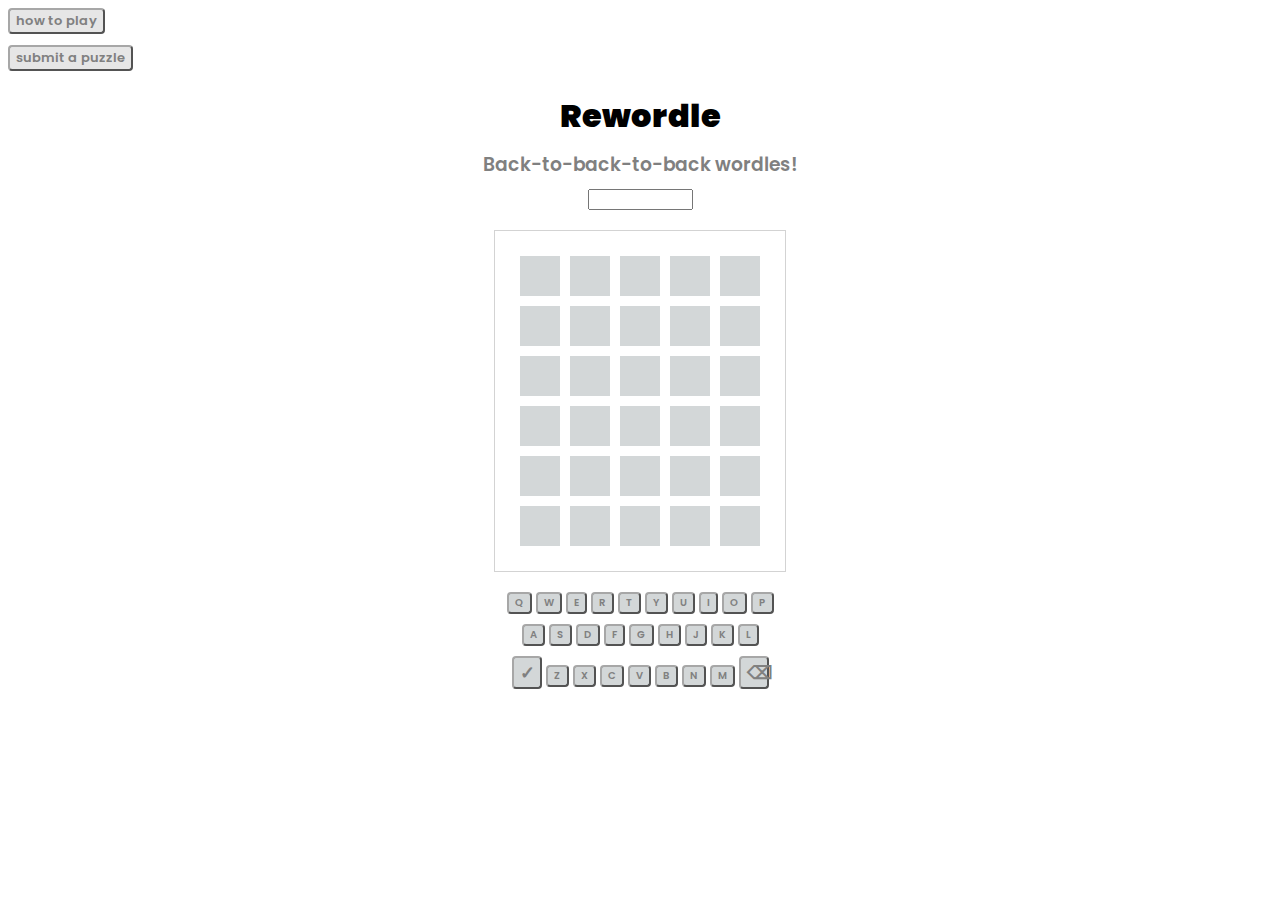
<file: index.html>
<!DOCTYPE html>

<script type="text/javascript" src="scripts/words.js"></script>
<script type="text/javascript" src="scripts/color.js"></script>
<script type="text/javascript" src="scripts/target.js"></script>
<script type="text/javascript" src="scripts/boxes.js"></script>
<script type="text/javascript" src="scripts/input.js"></script>

<meta name="viewport" content="width=device-width, initial-scale=1, maximum-scale=1, user-scalable=no">
<link rel="stylesheet" href="style.css">
<link href='https://fonts.googleapis.com/css?family=Poppins' rel='stylesheet' type='text/css'>

<html>
    <body>
        <a href="info.html">
            <button type="button" style="max-width: fit-content; font-size:small; font-weight: 600; font-family: 'Poppins'; color:grey; background-color: rgb(230, 230, 230);">how to play</button>
        </a>
        <div style="font-size:x-small">&nbsp</div>
        <a href="https://docs.google.com/forms/d/e/1FAIpQLSeCoZGLJKmK2_WadpLd0zmR7-bPKSRR-WCKC1dDVvPuwltsCw/viewform?usp=sf_link">
            <button type="button" style="max-width: fit-content; font-size:small; font-weight: 600; font-family: 'Poppins'; color:grey; background-color: rgb(230, 230, 230);">submit a puzzle</button>
        </a>
    </body>
    <body>
        <center>
            <h1 style="font-weight: 900; font-family: 'Poppins';">
                Rewordle
            </h1>
            <h3 style="font-weight: 600; font-family: 'Poppins';color:grey" id="top">
                Back-to-back-to-back wordles!
            </h3>
        </center>
    </body>
    <center>
        <input onkeydown="insert(event,false)" onInput="input(guesses,colors);" type="text" maxlength=5 size="10px" id="log">
        <div style="font-weight: 600; font-family: 'Poppins'; font-size:small; color:#f17878" id = "error_text">&nbsp</div>
    </center>
    <center>
        <canvas id="myCanvas" width="290" height="340" style="border:1px solid #d3d3d3;">
            Your browser does not support the HTML5 canvas tag.
        </canvas>
    </center>
    <center>
        <p></p>
        <div class="row">
        <button onclick="press('Q')" id="Q">Q</button> 
        <button onclick="press('W')" id="W">W</button> 
        <button onclick="press('E')" id="E">E</button> 
        <button onclick="press('R')" id="R">R</button> 
        <button onclick="press('T')" id="T">T</button> 
        <button onclick="press('Y')" id="Y">Y</button> 
        <button onclick="press('U')" id="U">U</button> 
        <button onclick="press('I')" id="I">I</button> 
        <button onclick="press('O')" id="O">O</button> 
        <button onclick="press('P')" id="P">P</button>
        </div>
        <div class="row">
        <div style="font-size:xx-small">&nbsp</div>
        <button onclick="press('A')" id="A">A</button> 
        <button onclick="press('S')" id="S">S</button> 
        <button onclick="press('D')" id="D">D</button> 
        <button onclick="press('F')" id="F">F</button> 
        <button onclick="press('G')" id="G">G</button> 
        <button onclick="press('H')" id="H">H</button> 
        <button onclick="press('J')" id="J">J</button> 
        <button onclick="press('K')" id="K">K</button> 
        <button onclick="press('L')" id="L">L</button>
        </div>
        <div class="row">
        <div style="font-size:xx-small">&nbsp</div>
        <button onclick="press('ent')" id="ent" style="font-size: large;">✓</button>
        <button onclick="press('Z')" id="Z">Z</button> 
        <button onclick="press('X')" id="X">X</button> 
        <button onclick="press('C')" id="C">C</button> 
        <button onclick="press('V')" id="V">V</button> 
        <button onclick="press('B')" id="B">B</button> 
        <button onclick="press('N')" id="N">N</button> 
        <button onclick="press('M')" id="M">M</button>
        <button onclick="press('del')" id="del" style="font-size: large;">⌫</button>
        </div>
    </center>
</html>

<script type="text/javascript" src="scripts/main.js"></script>
</file>
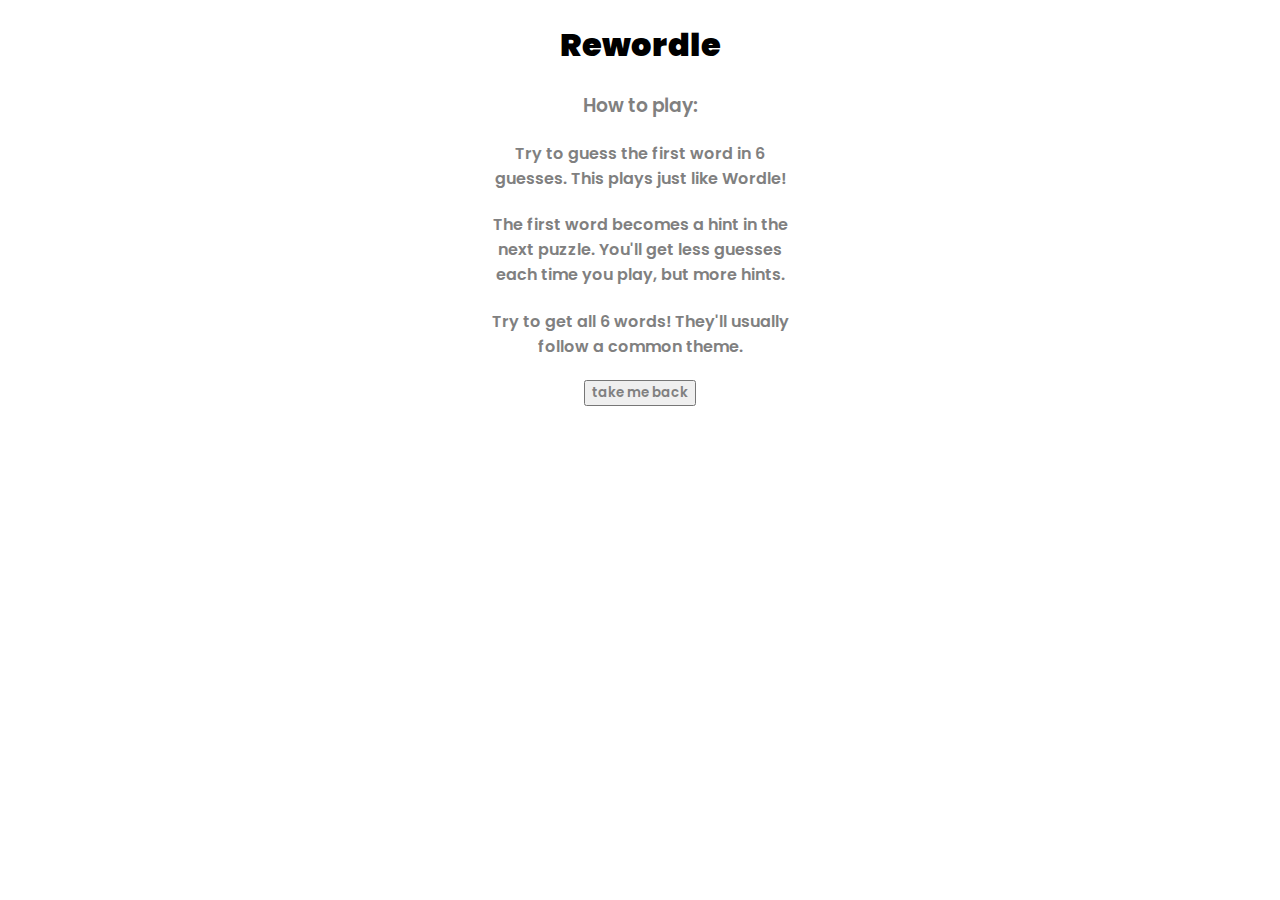
<file: info.html>
<!DOCTYPE html>

<meta name="viewport" content="width=device-width, initial-scale=1, maximum-scale=1">

<link href='https://fonts.googleapis.com/css?family=Poppins' rel='stylesheet' type='text/css'>
<html>
    <body>
        <center>
            <h1 style="font-weight: 900; font-family: 'Poppins';">
                Rewordle
            </h1>
            <h3 style="font-weight: 600; font-family: 'Poppins';color:grey">
                How to play:
            </h3>
            <h4 style="font-weight: 600; font-family: 'Poppins';color:grey; max-width: 300px;">
                Try to guess the first word in 6 guesses. This plays just like Wordle!
            </h4>
            <h4 style="font-weight: 600; font-family: 'Poppins';color:grey; max-width: 300px;" id="top">
                The first word becomes a hint in the next puzzle. You'll get less guesses each time you play, but more hints.
            </h4>
            <h4 style="font-weight: 600; font-family: 'Poppins';color:grey; max-width: 300px;" id="top">
                Try to get all 6 words! They'll usually follow a common theme.
            </h4>
        </center>
    </body>
    <center>
        <a href="index.html">
            <button type="button" style="font-weight: 600; font-family: 'Poppins'; color:grey">take me back</button>
        </a>
    </center>
</html>
</file>
<file: style.css>
h1{
    margin-bottom: 10px;
}
h3{
    margin-top:0px;
    margin-bottom:10px;
}

button{
    -webkit-appearance: none;
    -moz-appearance: none;
    appearance: none;
    touch-action: manipulation;
    max-width: 30px;
    font-size: 10px; 
    font-weight: 600; 
    font-family: 'Poppins'; 
    background-color: #D3D7D8;
    border-radius: 4px;
    border-width: 2px;
    border-color: rgb(167, 167, 167);
    color:grey;
}
button:active{
    border-color: rgb(90, 90, 90);
    color:rgb(99, 99, 99);
    background-color: rgb(201, 201, 201);
    transform: translateY(4px);
}
</file>
